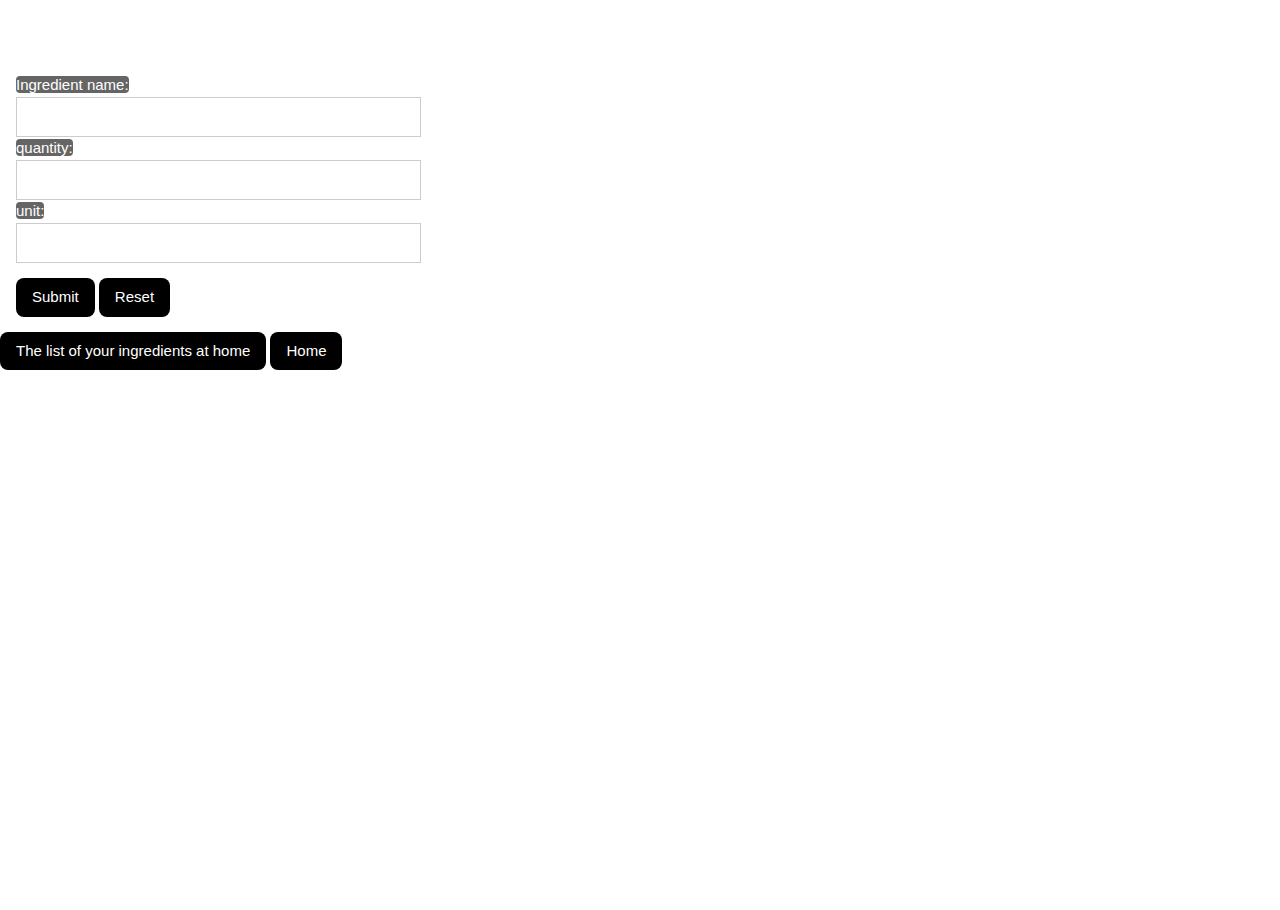
<file: src/main/resources/templates/addIngredient.html>
<!DOCTYPE HTML>
<html lang="en" xmlns:th="http://www.thymeleaf.org"
	xmlns="http://www.w3.org/1999/html">
<head>
<title>Kitchen App</title>
<meta http-equiv="Content-Type" content="text/html; charset=UTF-8" />
<meta name="viewport" content="width=device-width, initial-scale=1" />
<link rel="stylesheet" type="text/css" media="all" href="../static/css/inventory.css" th:href="@{/css/inventory.css}" />
<link rel="stylesheet" href="https://www.w3schools.com/w3css/4/w3.css" />
</head>
<body>
	<div><h1>You can list your ingredients here</h1></div>
	<form action="#" th:action="@{/addingredient}"
		th:object="${ingredient}" method="get">
		<div class="w3-row-padding">
			<div class="w3-third">
				<label class="w3-black w3-text-white w3-opacity w3-round">Ingredient name:</label> <input class="w3-input w3-border" type="text" th:field="*{name}" /> 
				<label class="w3-black w3-text-white w3-opacity w3-round">quantity:</label> <input class="w3-input w3-border" type="text" th:field="*{quantity}" /> 
				<label class="w3-black w3-text-white w3-opacity w3-round">unit:</label> <input class="w3-input w3-border" type="text" th:field="*{unit}" />
				<p>
					<button class="w3-btn w3-black w3-hover-green w3-round-large" type="submit">Submit</button>
					<button class="w3-btn w3-black w3-hover-green w3-round-large" type="reset">Reset</button>
				</p>
			</div>
		</div>
	</form>
	<div class="button">
		<a class="w3-bar-item w3-black w3-btn w3-hover-green w3-round-large" th:href="@{/inventory.html}">The list of your ingredients at
			home</a>
		<a class="w3-bar-item w3-black w3-btn w3-hover-green w3-round-large" th:href="@{/index.html}">Home</a>
	</div>
</body>
</html>
</file>
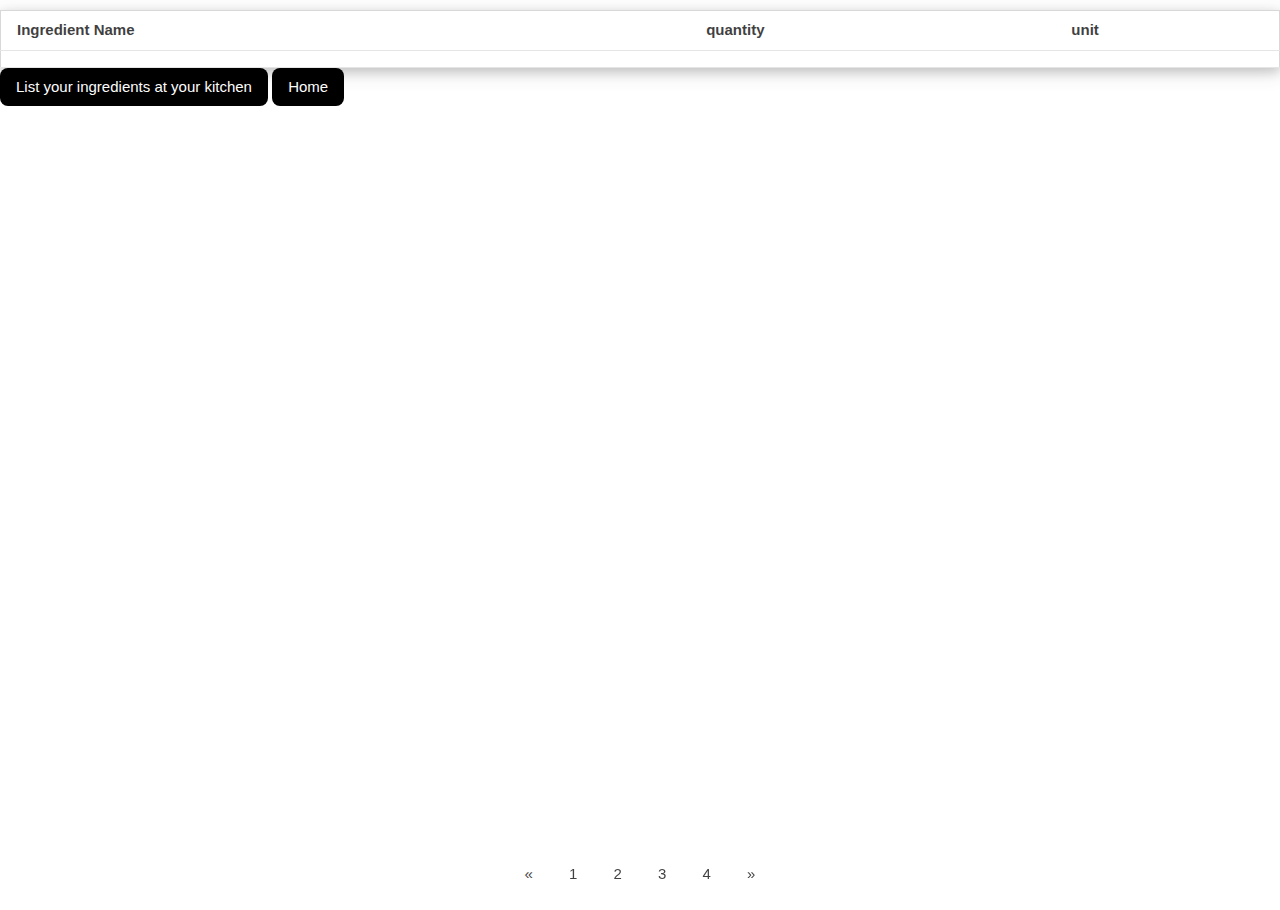
<file: src/main/resources/templates/inventory.html>
<!DOCTYPE HTML>
<html lang="en" xmlns:th="http://www.thymeleaf.org"
	xmlns="http://www.w3.org/1999/html">
<head>
<title>Kitchen App</title>
<meta http-equiv="Content-Type" content="text/html; charset=UTF-8" />
<meta name="viewport" content="width=device-width, initial-scale=1" />
<link rel="stylesheet" type="text/css" media="all" href="../static/css/inventory.css" th:href="@{/css/inventory.css}" />
<link rel="stylesheet" href="https://www.w3schools.com/w3css/4/w3.css" />
</head>
<body>
	<h1 th:text="${inventoryTitle}" ></h1>
	<form>
		<table class="w3-table-all w3-card-4 w3-opacity-min">
			<thead>
				<tr>
					<th>Ingredient Name</th>
					<th>quantity</th>
					<th>unit</th>
				</tr>
			</thead>
			<tr th:each="record: ${inventory}">
				<td th:text="${record.name}"></td>
				<td th:text="${record.quantity}"></td>
				<td th:text="${record.unit}"></td>
			</tr>
		</table>
	</form>
	<div class="button">
		<a class="w3-bar-item w3-black w3-btn w3-hover-green w3-round-large" th:href="@{/addingredient.html}">List your ingredients at your
			kitchen</a>
		<a class="w3-bar-item w3-black w3-btn w3-hover-green w3-round-large" th:href="@{/index.html}">Home</a>
	</div>
	<div class="w3-center w3-bottom">
		<div class="w3-bar w3-white w3-round w3-opacity-min">
  			<a href="#" class="w3-button">&laquo;</a>
  			<a href="#" class="w3-button">1</a>
  			<a href="#" class="w3-button">2</a>
  			<a href="#" class="w3-button">3</a>
  			<a href="#" class="w3-button">4</a>
  			<a href="#" class="w3-button">&raquo;</a>
  		</div>
	</div>
</body>
</html>
</file>
